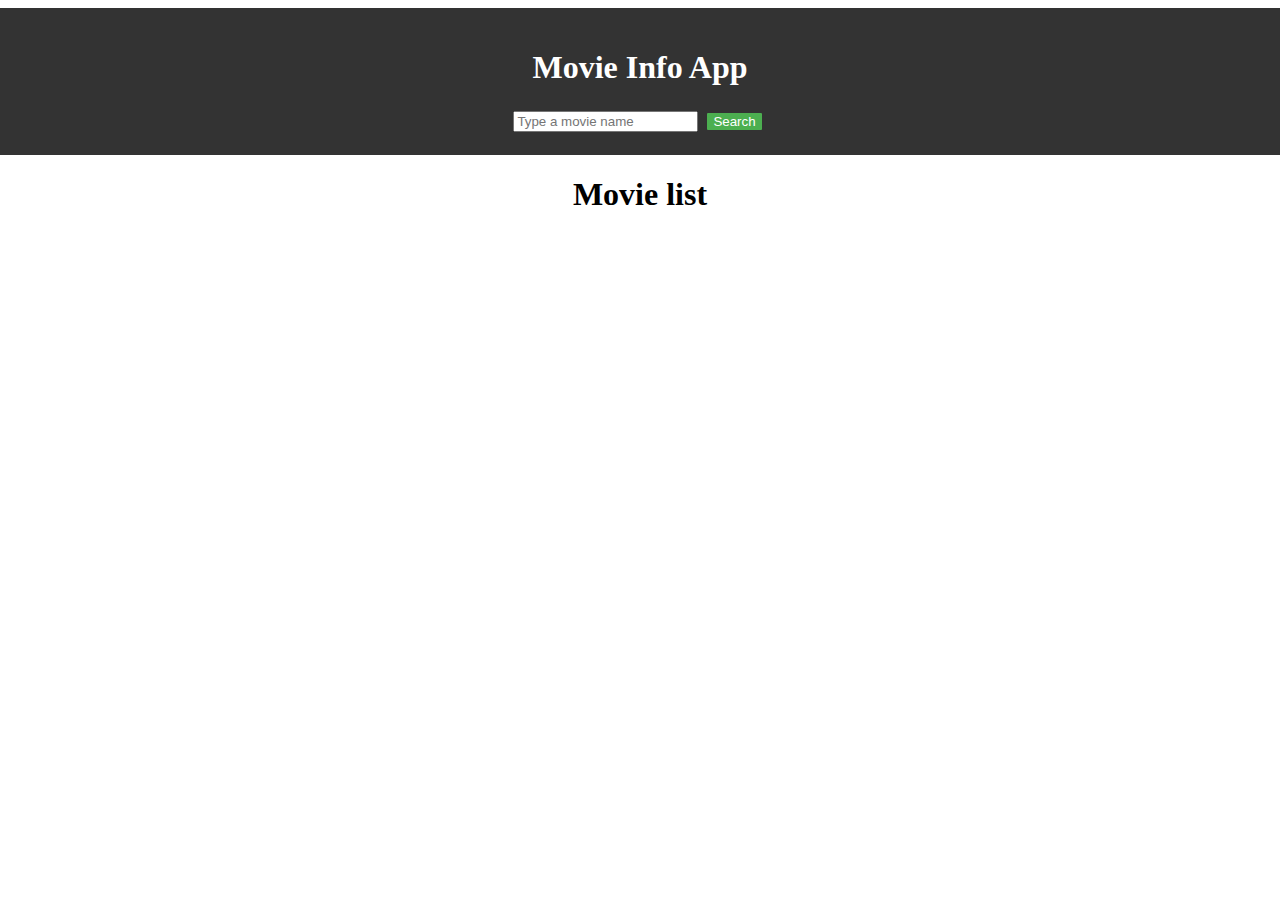
<file: index.html>
<!DOCTYPE html>
<html>

<head>
    <meta charset='utf-8'>
    <meta http-equiv='X-UA-Compatible' content='IE=edge'>
    <title>Movie Info App</title>
    <meta name='viewport' content='width=device-width, initial-scale=1'>
    <link rel='stylesheet' type='text/css' media='screen' href='index.css'>
</head>

<body>
    <div class="main-container">
        <div class="sub-container">
            <div class="movie-header-class">
                    <h1>Movie Info App</h1>
                <div>
                    <input type="text" id="movieSearch" placeholder="Type a movie name">
                    <button id="searchButton">Search</button>
                </div>
            </div>

            <div class="movie-main-container">
                <h1>Movie list</h1>
                <div id="movieList" class="movie-container">

                </div>
            </div>
            <div>
                <div id="pagination"></div>
            </div>
            
            <div id="movieDetails" class="movie-details"></div>
            
        </div>
    </div>
    <script src="index.js"></script>
</body>

</html>
</file>
<file: index.css>
.sub-container{
    display: flex;
    flex-direction: column;
    align-items: center;
    justify-content: center;
    width: 100%;
}

.movie-header-class{
    background-color: #333;
    color: #fff;
    padding: 20px;
    text-align: center;
    width: 100%;
}

button {
    /* padding: 8px; */
    background-color: #4CAF50;
    border: 5px solid #4CAF50;
    border-radius: 1px;
    color: #fff;
    border: none;
    cursor: pointer;
    margin: 5px;
}


.pageNumber {
    padding: 5px 10px;
    margin: 0 5px;
    cursor: pointer;
    border: 1px solid #ccc;
    border-radius: 5px;
  }

.movie-main-container{
    display: flex;
    justify-content: center;
    align-items: center;
    flex-direction: column;
}

.movie-container{
    display: flex;
    flex-wrap: wrap;
    align-items: center;
    justify-content: center;
}

.movie-card{
    display: flex;
    flex-direction: column;
    margin: 20px;
    width: 300px;
    border: 1px solid #ccc;
    border-radius: 8px;
    box-shadow: 0 2px 4px rgba(0, 0, 0, 0.2);
    overflow: hidden;

}
.movie-card:hover{
    border-color: red;
}

.movie-card img {
    width: 100%;
    height: 300px;
    border-radius: 8px 8px 0 0;
}

.movie-info {
    padding: 10px;
}




.movie-details{
    display: none;
    flex-direction: column;
    width: 90%;
    border: 2px solid black;
    margin: 20px;
}


.movie-details-container{
    display: flex;
    flex-direction: row;
    background-color: aqua;
}

.movie-details-info-container{
    padding: 10px;
}

.comment-container{
    display: flex;
    flex-direction: column;

}

.comment-container button{
    width: 150px;
}

.comment-box-style{
    padding: 10px;
    box-shadow: 0 2px 4px rgba(0, 0, 0, 0.2);
}

#pagination{
    display: flex;
    flex-wrap: wrap;
}



movie-details-container{
    display: flex;
    flex-direction: row;
    background-color: aqua;
}

@media (max-width: 767px){
    .movie-details-container{
        flex-direction: column;
    }
    
}
</file>
